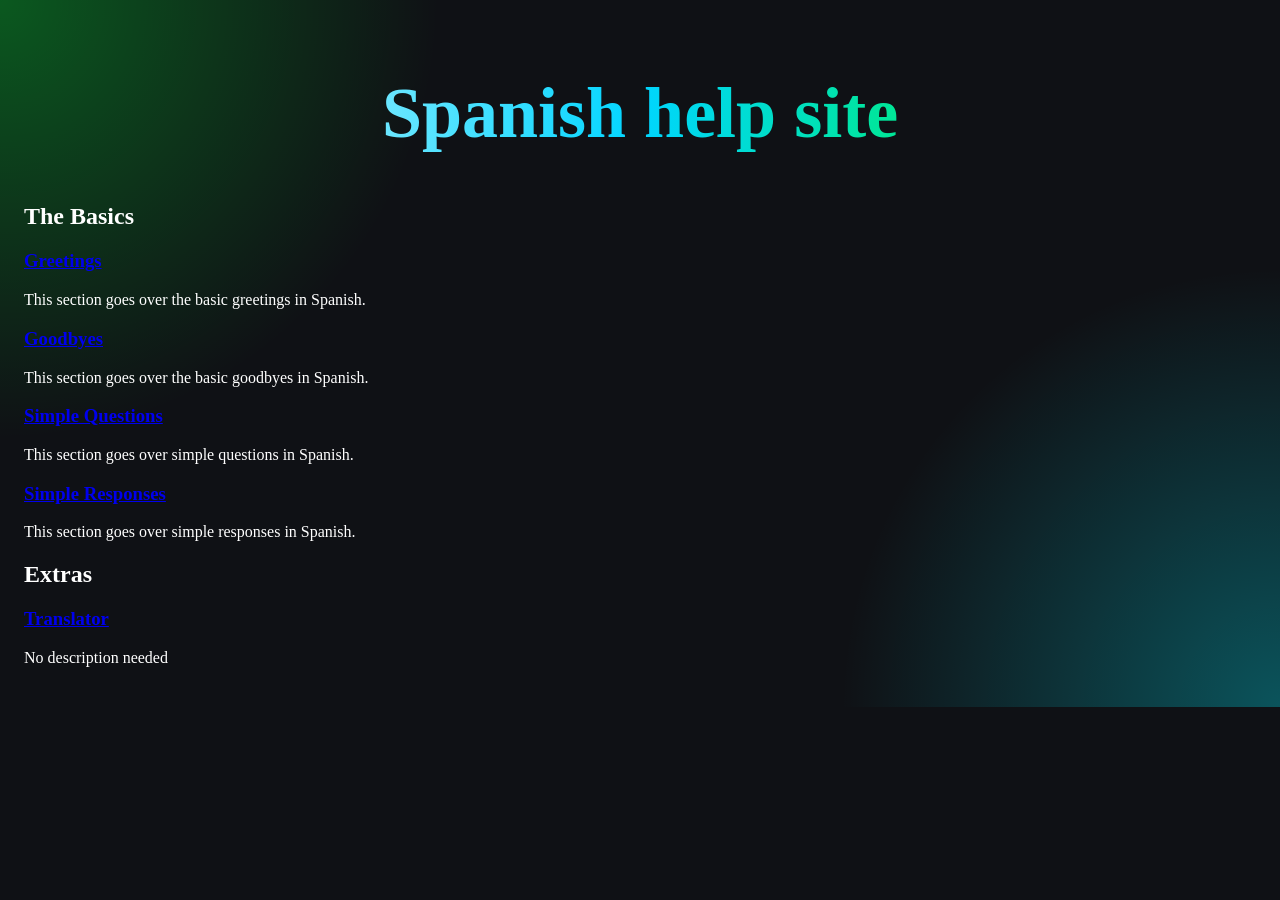
<file: index.html>
<!DOCTYPE html>
<html lang="en">
<head>
    <meta charset="UTF-8">
    <meta name="viewport" content="width=device-width, initial-scale=1.0">
    <link rel="stylesheet" href="Spanish.css">
    <title>Spanish Help Site</title>
</head>
<body class="index">
    <h1>Spanish help site</h1>
    <h2>The Basics</h2>
    <section class="Greetings">
        <h3><a href="Greetings.html">Greetings</a></h3>
        <p>This section goes over the basic greetings in Spanish.</p>
    </section>

    <section class="Goodbyes">
        <h3><a href="Goodbyes.html">Goodbyes</a></h3>
        <p>This section goes over the basic goodbyes in Spanish.</p>
    </section>

    <section class="Simple-Questions">
        <h3><a href="Simple-Questions.html">Simple Questions</a></h3>
        <p>This section goes over simple questions in Spanish.</p>
    </section>

    <section class="Simple-Responses">
        <h3><a href="Simple-Responses.html">Simple Responses</a></h3>
        <p>This section goes over simple responses in Spanish.</p>
    </section>
    
    <h2>Extras</h2>
    <section class="trolled">
        <h3><a href="trolled.html">Translator</a></h3>
        <p>No description needed</p>
    </section>
</body>
</html>
</file>
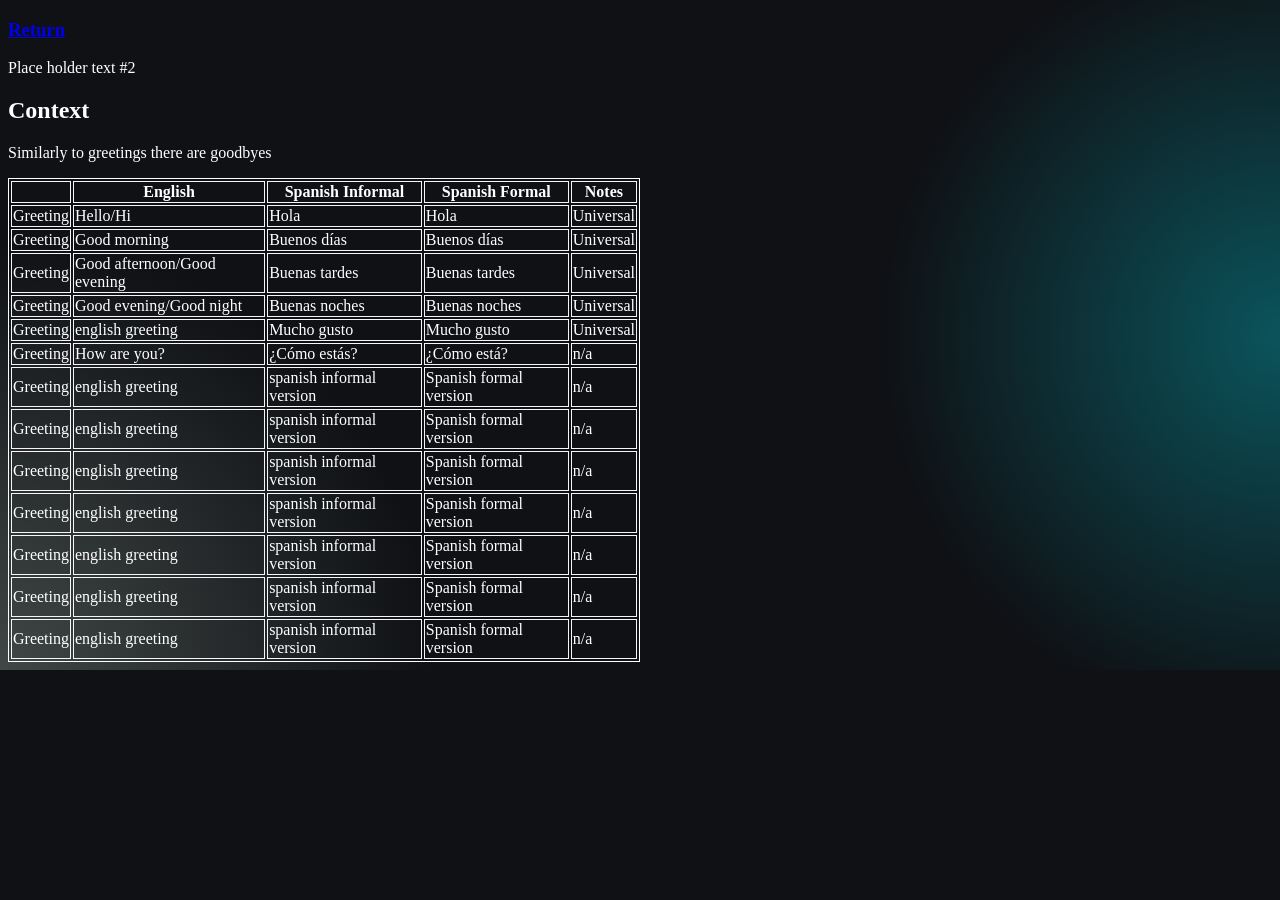
<file: Goodbyes.html>
<!DOCTYPE html>
<html lang="en">
<head>
    <meta charset="UTF-8">
    <meta name="viewport" content="width=device-width, initial-scale=1.0">
    <link rel="stylesheet" href="Spanish.css">
    <title>Document</title>
</head>
<body class="goodbyes">
    <section class="Unit 1">
        <h3><a href="index.html">Return</a></h3>
        <p>Place holder text #2</p>
    </section>
    <section class="context-2">
        <h2>Context</h2>
        <p>Similarly to greetings there are goodbyes</p>
    </section>
    <section class="en-to-sp-goodbyes">
        <table style="width: 50%">
        <tr>
            <th></th>
            <th>English</th>
            <th>Spanish Informal</th>
            <th>Spanish Formal</th>
            <th>Notes</th>
        </tr>
        <!--topic row above don't touch-->
        <tr>
            <td>Greeting</td>
            <td>Hello/Hi</td>
            <td>Hola</td>
            <td>Hola</td>
            <td>Universal</td>
        </tr>
        <tr>
            <td>Greeting</td>
            <td>Good morning</td>
            <td>Buenos días</td>
            <td>Buenos días</td>
            <td>Universal</td>
        </tr>
        <tr>
            <td>Greeting</td>
            <td>Good afternoon/Good evening</td>
            <td>Buenas tardes</td>
            <td>Buenas tardes</td>
            <td>Universal</td>
        </tr>
        <tr>
            <td>Greeting</td>
            <td>Good evening/Good night</td>
            <td>Buenas noches</td>
            <td>Buenas noches</td>
            <td>Universal</td>
        </tr>
        <tr>
            <td>Greeting</td>
            <td>english greeting</td>
            <td>Mucho gusto</td>
            <td>Mucho gusto</td>
            <td>Universal</td>
        </tr>
        <tr>
            <td>Greeting</td>
            <td>How are you?</td>
            <td>¿Cómo estás?</td>
            <td>¿Cómo está?</td>
            <td>n/a</td>
        </tr>
        
        <tr>
            <td>Greeting</td>
            <td>english greeting</td>
            <td>spanish informal version</td>
            <td>Spanish formal version</td>
            <td>n/a</td>
        </tr>
        <tr>
            <td>Greeting</td>
            <td>english greeting</td>
            <td>spanish informal version</td>
            <td>Spanish formal version</td>
            <td>n/a</td>
        </tr>
        <tr>
            <td>Greeting</td>
            <td>english greeting</td>
            <td>spanish informal version</td>
            <td>Spanish formal version</td>
            <td>n/a</td>
        </tr>
        <tr>
            <td>Greeting</td>
            <td>english greeting</td>
            <td>spanish informal version</td>
            <td>Spanish formal version</td>
            <td>n/a</td>
        </tr>
        <tr>
            <td>Greeting</td>
            <td>english greeting</td>
            <td>spanish informal version</td>
            <td>Spanish formal version</td>
            <td>n/a</td>
        </tr>
        <tr>
            <td>Greeting</td>
            <td>english greeting</td>
            <td>spanish informal version</td>
            <td>Spanish formal version</td>
            <td>n/a</td>
        </tr>
        <tr>
            <td>Greeting</td>
            <td>english greeting</td>
            <td>spanish informal version</td>
            <td>Spanish formal version</td>
            <td>n/a</td>
        </tr>
    </table>
    </section>
</body>
</html>
</file>
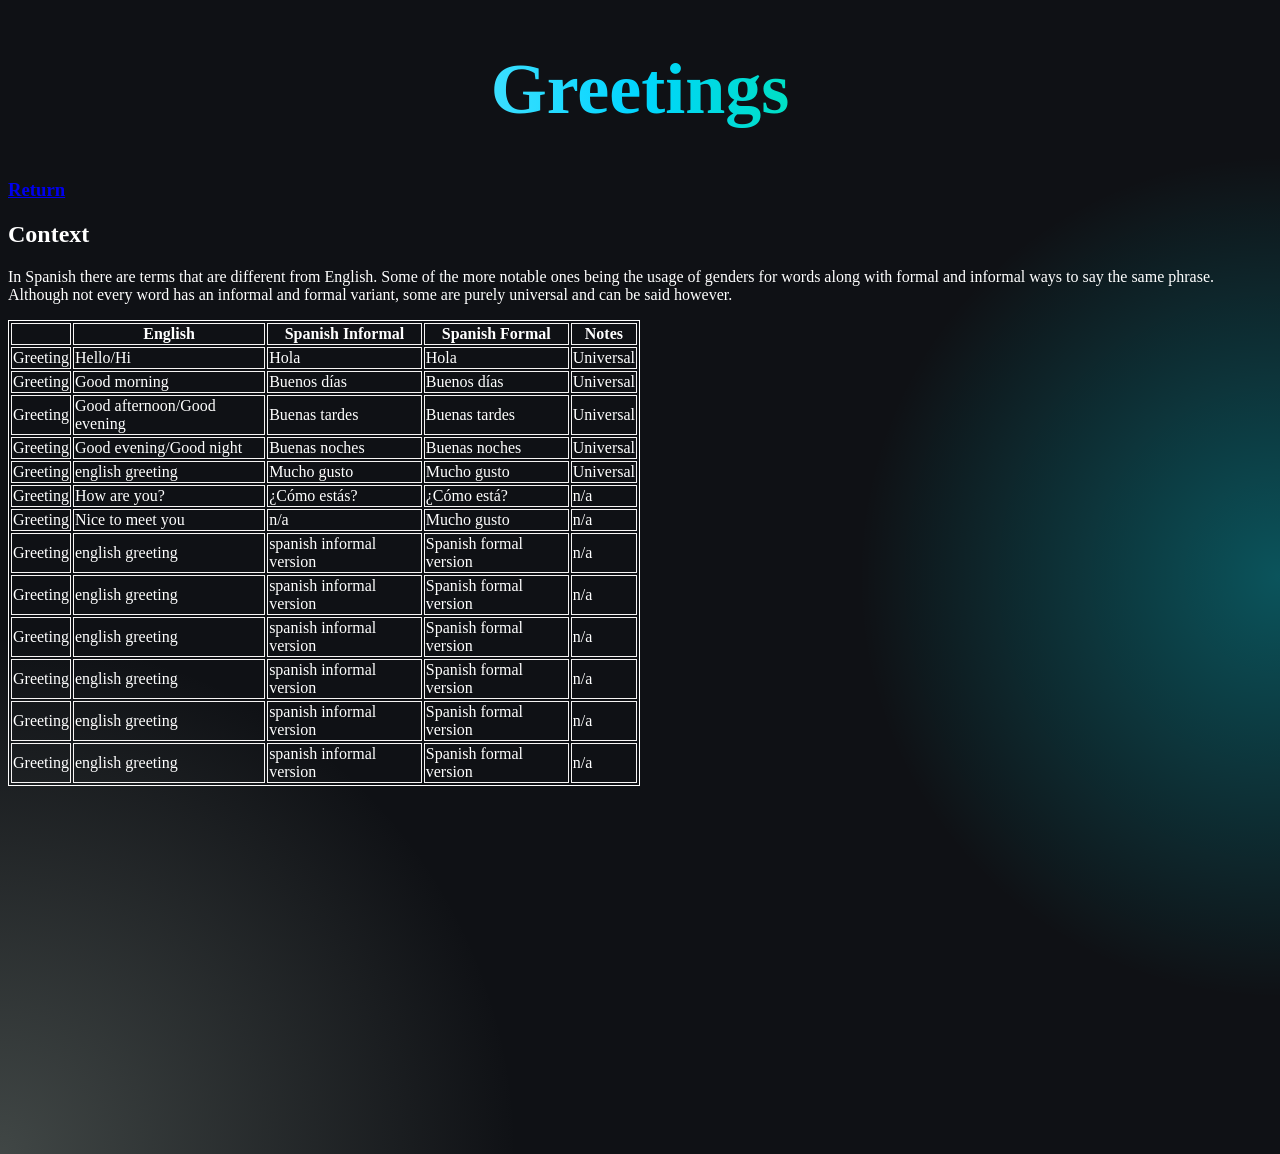
<file: Greetings.html>
<!DOCTYPE html>
<html lang="en">
<head>
    <meta charset="UTF-8">
    <meta name="viewport" content="width=device-width, initial-scale=1.0">
    <link rel="stylesheet" href="Spanish.css">
    <title>Document</title>
</head>
<body class="greetings">
    <h1>Greetings</h1>
    <section class="nav">
        <h3><a href="index.html">Return</a></h3>
    </section>
    <section class="context-1">
        <h2>Context</h2>
        <p>In Spanish there are terms that are different from English. Some of the more notable ones being the usage of genders for words along with formal and informal ways to say the same phrase. Although not every word has an informal and formal variant, some are purely universal and can be said however.</p>
    </section>
    <section class="en-to-sp-greetings">
        <table style="width: 50%">
        <tr>
            <th></th>
            <th>English</th>
            <th>Spanish Informal</th>
            <th>Spanish Formal</th>
            <th>Notes</th>
        </tr>
        <!--topic row above don't touch-->
        <tr>
            <td>Greeting</td>
            <td>Hello/Hi</td>
            <td>Hola</td>
            <td>Hola</td>
            <td>Universal</td>
        </tr>
        <tr>
            <td>Greeting</td>
            <td>Good morning</td>
            <td>Buenos días</td>
            <td>Buenos días</td>
            <td>Universal</td>
        </tr>
        <tr>
            <td>Greeting</td>
            <td>Good afternoon/Good evening</td>
            <td>Buenas tardes</td>
            <td>Buenas tardes</td>
            <td>Universal</td>
        </tr>
        <tr>
            <td>Greeting</td>
            <td>Good evening/Good night</td>
            <td>Buenas noches</td>
            <td>Buenas noches</td>
            <td>Universal</td>
        </tr>
        <tr>
            <td>Greeting</td>
            <td>english greeting</td>
            <td>Mucho gusto</td>
            <td>Mucho gusto</td>
            <td>Universal</td>
        </tr>
        <tr>
            <td>Greeting</td>
            <td>How are you?</td>
            <td>¿Cómo estás?</td>
            <td>¿Cómo está?</td>
            <td>n/a</td>
        </tr>
        
        <tr>
            <td>Greeting</td>
            <td>Nice to meet you</td>
            <td>n/a</td>
            <td>Mucho gusto</td>
            <td>n/a</td>
        </tr>
        <tr>
            <td>Greeting</td>
            <td>english greeting</td>
            <td>spanish informal version</td>
            <td>Spanish formal version</td>
            <td>n/a</td>
        </tr>
        <tr>
            <td>Greeting</td>
            <td>english greeting</td>
            <td>spanish informal version</td>
            <td>Spanish formal version</td>
            <td>n/a</td>
        </tr>
        <tr>
            <td>Greeting</td>
            <td>english greeting</td>
            <td>spanish informal version</td>
            <td>Spanish formal version</td>
            <td>n/a</td>
        </tr>
        <tr>
            <td>Greeting</td>
            <td>english greeting</td>
            <td>spanish informal version</td>
            <td>Spanish formal version</td>
            <td>n/a</td>
        </tr>
        <tr>
            <td>Greeting</td>
            <td>english greeting</td>
            <td>spanish informal version</td>
            <td>Spanish formal version</td>
            <td>n/a</td>
        </tr>
        <tr>
            <td>Greeting</td>
            <td>english greeting</td>
            <td>spanish informal version</td>
            <td>Spanish formal version</td>
            <td>n/a</td>
        </tr>
    </table>
    </section>
<!--remove these <br>s before submitting project. They are here to make sure the background works-->
<br><br><br><br><br><br><br><br><br><br><br><br><br><br><br><br><br><br><br><br>
</body>
</html>
</file>
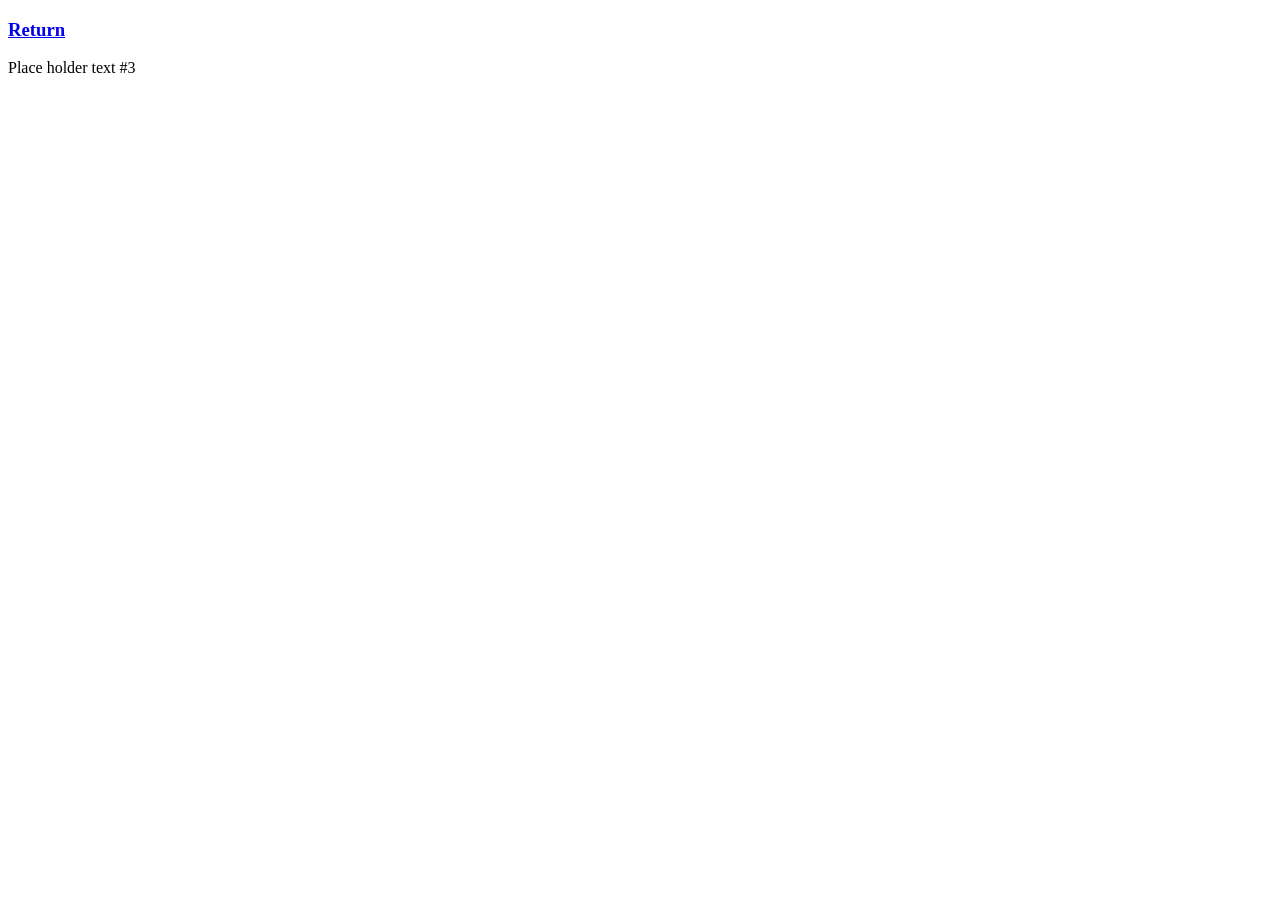
<file: Simple-Questions.html>
<!DOCTYPE html>
<html lang="en">
<head>
    <meta charset="UTF-8">
    <meta name="viewport" content="width=device-width, initial-scale=1.0">
    <link rel="stylesheet" href="Spanish.css">
    <title>Document</title>
</head>
<body class="squestions">
    <section class="Unit 1">
        <h3><a href="index.html">Return</a></h3>
        <p>Place holder text #3</p>
</body>
</html>
</file>
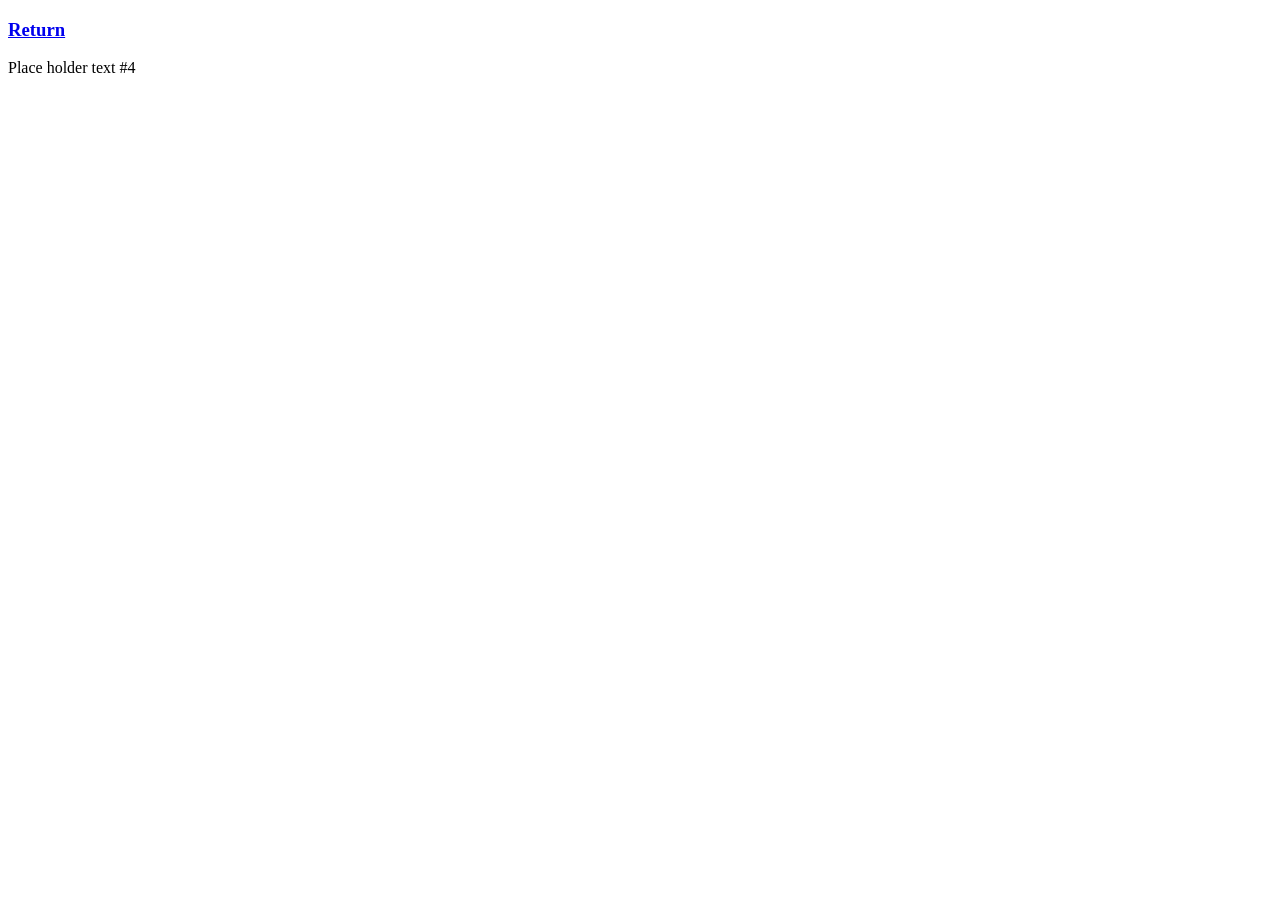
<file: Simple-Responses.html>
<!DOCTYPE html>
<html lang="en">
<head>
    <meta charset="UTF-8">
    <meta name="viewport" content="width=device-width, initial-scale=1.0">
    <link rel="stylesheet" href="Spanish.css">
    <title>Document</title>
</head>
<body class="sresponses">
    <section class="Unit 1">
        <h3><a href="index.html">Return</a></h3>
        <p>Place holder text #4</p>
</body>
</html>
</file>
<file: Spanish.css>
h1 {
        text-align: center;
    }

body.index {
        color: #ffffff;
        padding: 1rem;
}

:root{
      --bg:#0f1115;
    }

    body.index{
      background:
        radial-gradient(circle at top left, rgba(0, 255, 55, 0.3), transparent 30%),
        radial-gradient(circle at bottom right, rgba(0, 238, 255, 0.3), transparent 30%),
        var(--bg);
        background-repeat: no-repeat;
        background-size: cover;
}

h1 {
    font-size: 72px;
    background-image: linear-gradient(to right, #ffffff, #00d5ff, #00ff04);
  -webkit-background-clip: text;
  background-clip: text;
  color: transparent;
}

/*this video is for trolled.html*/
video {
  position: relative;
  width: 100%;
  height: 100vh;
  overflow: hidden;
  display: flex;
  justify-content: center;
  align-items: center;
}

video {
  position: absolute;
  top: 0;
  left: 0;
  object-fit: cover;
}


/*below is css for the greetings page*/
body.greetings {
  color: #ffffff;
}

:root{
      --bg:#0f1115;
    }

    body.greetings{
      background:
        radial-gradient(circle at bottom left, rgba(179, 195, 182, 0.3), transparent 30%),
        radial-gradient(circle at right, rgba(0, 238, 255, 0.3), transparent 30%),
        var(--bg);
        background-repeat: no-repeat;
        background-size: cover;
}

table {
  border: solid 1px white;
}

table th {
  border: solid 1px rgb(246, 244, 244);
}

table td {
  border: solid 1px rgb(246, 244, 244);
}

/*below is the css for the goodbyes page*/
body.goodbyes {
  color: #ffffff;
}

:root{
      --bg:#0f1115;
    }

    body.goodbyes{
      background:
        radial-gradient(circle at bottom left, rgba(179, 195, 182, 0.3), transparent 30%),
        radial-gradient(circle at right, rgba(0, 238, 255, 0.3), transparent 30%),
        var(--bg);
        background-repeat: no-repeat;
        background-size: cover;
}
</file>
